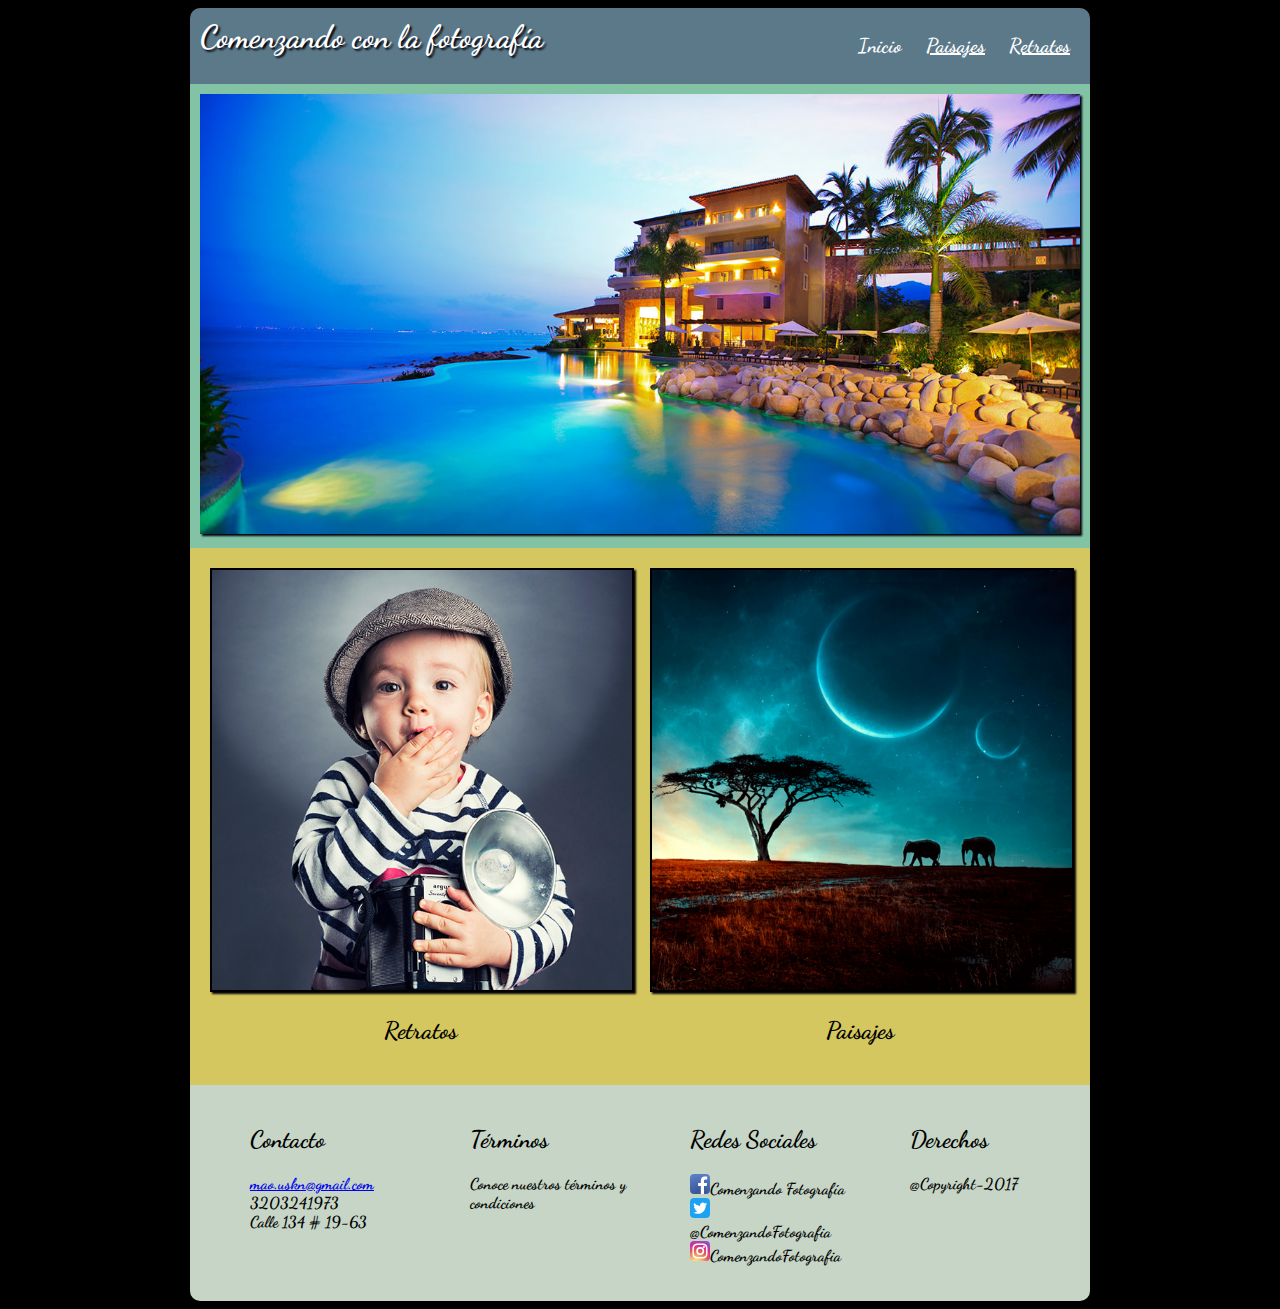
<file: CSS y Diseño Web Responsive_Mauricio_Usaquen/index.html>
<!DOCTYPE html>
<html>
 <head>
	<title>Evaluación Final Mao</title>
	<link href="https://fonts.googleapis.com/css?family=Dancing+Script" rel="stylesheet" type="text/css">
	<link rel="stylesheet" href="css/estilos.css">
	<meta charset="utf-8">	
 </head>

 <body>

    <div class="container">
    
      <div id="cabecera">   
		<h1> Comenzando con la fotografía </h1> 
  <nav>
      <ul id="menu">
        <li><a id="active" href="index.html"> <strong>Inicio</strong> </a></li>
        <li><a href="html/paisajes.html"> <strong>Paisajes</strong></a></li>
        <li><a href="html/retratos.html"> <strong>Retratos</strong></a></li>
      </ul>
  </nav>
      </div>  
  
  

    <div class="img_principal">
	  <img src="imagenes/imagen1.jpg" class="adaptativa-porcentaje">
	</div>
    
     <div class="secciones">    
	     <div id="retratos"><img src="imagenes/imagen2.jpg" id="img-retratos">    
	       <h2>Retratos</h2>
	     </div>
	
	
	     <div id="paisajes"><img src="imagenes/imagen3.jpg" id="img-paisajes">	
            <h2>Paisajes</h2>	
	     </div>	
	 </div>


    
  
    <div id="info">
       <div id="contacto">  
         <ul>
            <li><h2>Contacto</h2></li>
            <li><strong><a href="mailto:mao.uskn@gmail.com"> mao.uskn@gmail.com </a></strong></li>
            <li><strong>3203241973</strong></li>
            <li><strong>Calle 134 # 19-63</strong></li>
         </ul>
       </div>
  
       <div id="terminos">  
         <ul>
           <li><h2>Términos</h2></li>
           <li><strong>Conoce nuestros términos y condiciones</strong></li>   
         </ul>
       </div>
  
       <div id="redes">  
         <ul>
           <li><h2>Redes Sociales</h2></li>
           <li><strong> <img src="imagenes/facebook.svg" width="20">Comenzando Fotografía </strong></li>
           <li><strong> <img src="imagenes/twitter.svg" width="20">@ComenzandoFotografia </strong></li>
           <li><strong><a> <img src="imagenes/instagram.svg" width="20">ComenzandoFotografia </a></strong></li>
         </ul>
       </div>
  
       <div id="derechos">  
         <ul>
           <li><h2>Derechos</h2></li>
           <li><strong><a> @Copyright-2017</a></strong></li>     
         </ul>
       </div>  
  
      </div>
     
      
    </div>

</body>
</html>
</file>
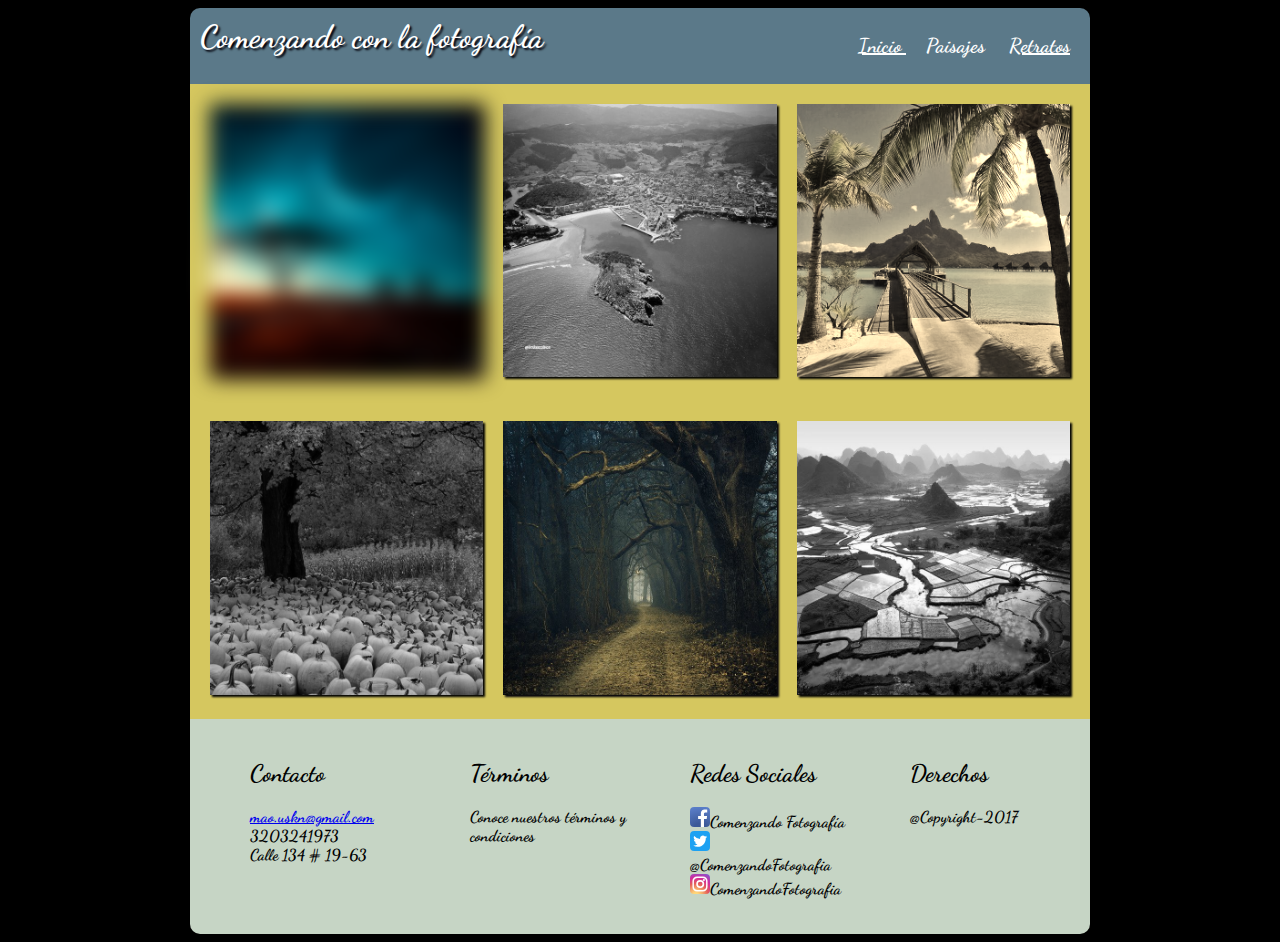
<file: CSS y Diseño Web Responsive_Mauricio_Usaquen/html/paisajes.html>
<!DOCTYPE html>
<html>
<head>
	<title>Evaluación Final Mao</title>
	<link href="https://fonts.googleapis.com/css?family=Dancing+Script" rel="stylesheet" type="text/css">
	<link rel="stylesheet" href="../css/estilos_paisajes.css">
	<meta charset="utf-8">	
</head>

<body>

   <div class="container">
      <div id="cabecera">   
		<h1> Comenzando con la fotografía </h1>		   
  <nav>
      <ul id="menu">
        <li><a href="../index.html"> <strong>Inicio</strong> </a></li>
        <li><a id="active" href="../html/paisajes.html"> <strong>Paisajes</strong></a></li>
        <li><a href="../html/retratos.html"> <strong>Retratos</strong></a></li>
      </ul>
  </nav>      
            
   </div>  
  
 
   <div class="galeria">        
      <div>
        <img id="foto1" src="../imagenes/imagen3.jpg">    
	  </div>
    
      <div >
	    <img id="foto2"  src="../imagenes/imagen4.jpg">    
      </div>
		
      <div>
	     <img id="foto3" src="../imagenes/imagen5.jpg">    
      </div>	
	
    </div>

	
    <div class="galeria">		
      <div>
	     <img id="foto4" src="../imagenes/imagen6.jpg">    
	  </div>	
	
      <div>
	    <img id="foto5"  src="../imagenes/imagen7.jpg">    
      </div>	
	
      <div>
	    <img id="foto6"  src="../imagenes/imagen8.jpg">  		    
      </div>		
	
     </div>



    <div id="info">
       <div id="contacto">  
         <ul>
            <li><h2>Contacto</h2></li>
            <li><strong><a href="mailto:mao.uskn@gmail.com"> mao.uskn@gmail.com </a></strong></li>
            <li><strong>3203241973</strong></li>
            <li><strong>Calle 134 # 19-63</strong></li>
         </ul>
       </div>
  
       <div id="terminos">  
         <ul>
           <li><h2>Términos</h2></li>
           <li><strong>Conoce nuestros términos y condiciones</strong></li>   
         </ul>
       </div>
  
       <div id="redes">  
         <ul>
           <li><h2>Redes Sociales</h2></li>
           <li><strong> <img src="../imagenes/facebook.svg" width="20">Comenzando Fotografía </strong></li>
           <li><strong> <img src="../imagenes/twitter.svg" width="20">@ComenzandoFotografia </strong></li>
           <li><strong><a> <img src="../imagenes/instagram.svg" width="20">ComenzandoFotografia </a></strong></li>
         </ul>
       </div>
  
       <div id="derechos">  
         <ul>
           <li><h2>Derechos</h2></li>
           <li><strong><a> @Copyright-2017</a></strong></li>     
         </ul>
       </div>  
  
      </div>

    </div>

</body>
</html>
</file>
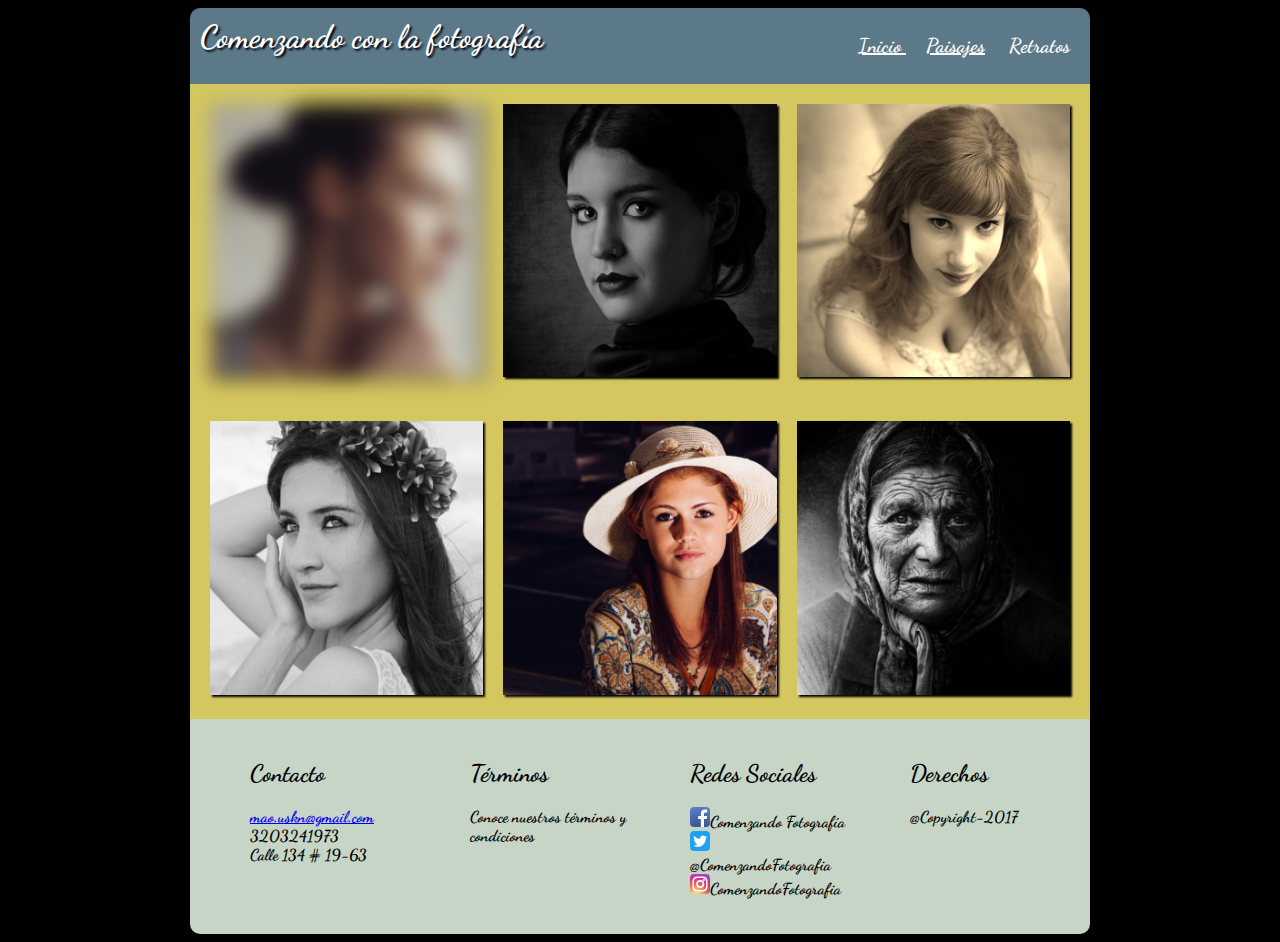
<file: CSS y Diseño Web Responsive_Mauricio_Usaquen/html/retratos.html>
<!DOCTYPE html>
<html>
<head>
	<title>Evaluación Final Mao</title>
	<link href="https://fonts.googleapis.com/css?family=Dancing+Script" rel="stylesheet" type="text/css">
	<link rel="stylesheet" href="../css/estilos_retratos.css">
	<meta charset="utf-8">	
</head>

<body>

   <div class="container">
      <div id="cabecera">   
		<h1> Comenzando con la fotografía </h1>		   
  <nav>
      <ul id="menu">
        <li><a href="../index.html"> <strong>Inicio</strong> </a></li>
        <li><a  href="../html/paisajes.html"> <strong>Paisajes</strong></a></li>
        <li><a id="active" href="../html/retratos.html"> <strong>Retratos</strong></a></li>
      </ul>
  </nav>      
            
   </div>  
  
 
   <div class="galeria">        
      <div>
        <img id="foto1" src="../imagenes/retrato1.jpg">    
	  </div>
    
      <div >
	    <img id="foto2"  src="../imagenes/retrato2.jpg">    
      </div>
		
      <div>
	     <img id="foto3" src="../imagenes/retrato3.jpg">    
      </div>	
	
    </div>

	
    <div class="galeria">		
      <div>
	     <img id="foto4" src="../imagenes/retrato4.jpg">    
	  </div>	
	
      <div>
	    <img id="foto5"  src="../imagenes/retrato5.jpg">    
      </div>	
	
      <div>
	    <img id="foto6"  src="../imagenes/retrato6.jpg">  		    
      </div>		
	
     </div>



    <div id="info">
       <div id="contacto">  
         <ul>
            <li><h2>Contacto</h2></li>
            <li><strong><a href="mailto:mao.uskn@gmail.com"> mao.uskn@gmail.com </a></strong></li>
            <li><strong>3203241973</strong></li>
            <li><strong>Calle 134 # 19-63</strong></li>
         </ul>
       </div>
  
       <div id="terminos">  
         <ul>
           <li><h2>Términos</h2></li>
           <li><strong>Conoce nuestros términos y condiciones</strong></li>   
         </ul>
       </div>
  
       <div id="redes">  
         <ul>
           <li><h2>Redes Sociales</h2></li>
           <li><strong> <img src="../imagenes/facebook.svg" width="20">Comenzando Fotografía </strong></li>
           <li><strong> <img src="../imagenes/twitter.svg" width="20">@ComenzandoFotografia </strong></li>
           <li><strong><a> <img src="../imagenes/instagram.svg" width="20">ComenzandoFotografia </a></strong></li>
         </ul>
       </div>
  
       <div id="derechos">  
         <ul>
           <li><h2>Derechos</h2></li>
           <li><strong><a> @Copyright-2017</a></strong></li>     
         </ul>
       </div>  
  
      </div>

    </div>

</body>
</html>
</file>
<file: CSS y Diseño Web Responsive_Mauricio_Usaquen/css/estilos.css>
body {
font-family: Dancing Script;
background-color: black;
color: white;
}

/* Contenedor general */
.container {
width: 900px;
margin: auto;
}


.container div {
	box-sizing: border-box;	
	padding: 10px;
}


.container {
	display: -webkit-flex;
	display: flex;
	-webkit-flex-flow: row wrap;
	flex-flow: row wrap;
}


@media (max-width: 900px) {
.container{
width: 100%;
}
}




/* Cabecera */
#cabecera {
  width: 100%;	
  background-color: #5b7989;
  border-radius: 10px 10px 0px 0px;
}


h1{
	float: left;
	text-shadow: 2px 2px 2px #02010a;
	margin: auto;
}

@media (max-width: 900px) {
h1{
width: 100%;	
	text-align: center;
}
}

/* Menu */
#menu a{
color: white;
font-size: 20px;	
}

#active{
	text-decoration: none;
}

#menu {
	float: right;			
}

nav ul li {
  display:inline;
	padding: 10px;		
}

 nav a:hover, nav a:active{
	text-decoration: none;		 
}

@media (max-width: 900px) {
#menu {
  width: 100%;
  text-align: center;
	font-size: 20px;
}
}


/* Imagenes */
.img_principal{
	background-color: #82c3a6;		 
}

img[src$='.jpg']{
  box-shadow: 2px 2px 2px #02010a;
	width: 100%;
}

#retratos{
	float: left;
	width: 50%;	
}

#paisajes{
	float: right;
	width: 50%;
}


/* Secciones */
.secciones {
  border: 0px;
    width: 100%;
	color: black;
	background-color: #d5c75f;
	text-align: center;	
	padding: 2px;	
}

#paisajes img{
  border: 2px solid black;
  width: 100%;
  box-shadow: 2px 2px 2px #02010a;
  
}

#retratos img {
  border: 2px solid black;
  width: 100%;
  box-shadow: 2px 2px 2px #02010a;  
}

.secciones #img-paisajes:hover {
	transform: translate(20px, 5px);
	border: none;
	box-shadow: 2px 2px 2px #82c3a6;
}

@media (max-width: 900px) {
#paisajes{
width: 100%;
}
}

@media (max-width: 900px) {
#retratos{
width: 100%;
}
}


/* Información  */
#info {
width: 100%;
background-color: #C6d5c5;
border-radius: 0px 0px 10px 10px;
	
}
#img-retratos:hover {
	transform: rotate(5deg);
	border: none;
	box-shadow: 2px 2px 2px #82c3a6;
}

#info ul li{
    list-style-type: none;	
	color: black;		
}

div #contacto{
  float: left;
  width: 25%;		
}

div #terminos{
  float: left;
  width: 25%;	
}

div #redes{
  float: left;
  width: 25%;	
}

div #derechos{
  float: left;
  width: 25%;	
}

@media (max-width: 900px) {
div #contacto{
width: 100%;
padding: 1px;
}
}

@media (max-width: 900px) {
div #terminos {
width: 100%;
padding: 1px;
}
}

@media (max-width: 900px) {
div #redes{
width: 100%;
padding: 1px;
}
}

@media (max-width: 900px) {
div #derechos{
width: 100%;
padding: 1px;
}
}



/* Animación */
.container{
animation-name: animacion;
animation-duration: 2s;
-webkit-animation-delay: 0s;
-moz-animation-delay: 0s;
-o-animation-delay: 0s;
animation-delay: 0s;
}

@keyframes animacion {
0% {
margin-top: 150%;
}	
60% {
margin-top:-5%;
}
100% {
margin-top: 0%;
}
}
</file>
<file: CSS y Diseño Web Responsive_Mauricio_Usaquen/css/estilos_paisajes.css>
body {
font-family: Dancing Script;
background-color: black;
color: white;
}


/* Contenedor general */
.container {
width: 900px;
margin: auto;
}

.container div {
	box-sizing: border-box;	
	padding: 10px;
}

.container {
	display: flex;	
	flex-flow: row wrap;
}

@media (max-width: 900px) {
.container{
width: 100%;
}
}


/* Cabecera */
#cabecera {
  width: 100%;	
  background-color: #5b7989;
  border-radius: 10px 10px 0px 0px;
}

h1{
	float: left;
	text-shadow: 2px 2px 2px #02010a;
	margin: auto;
}

@media (max-width: 900px) {
h1{
width: 100%;	
	text-align: center;
}
}


/* Menu */
#menu a{
color: white;
font-size: 20px;	
}

#active{
	text-decoration: none;
}

#menu {
	float: right;			
}

nav ul li {
  display:inline;
	padding: 10px;		
}

@media (max-width: 900px) {
#menu {
  width: 100%;
  text-align: center;
	font-size: 20px;
}
}

 
/* Galeria */
.galeria img{
width: 100%;
}

.galeria {
    width: 100%;	
	background-color: #d5c75f;
	text-align: center;		
}

.galeria{	
	display: flex;
}

.galeria img { 
  box-shadow: 2px 2px 2px #02010a;  
}

@media (max-width: 900px) {
.galeria{
width: 100%;
display:inline;
}
}

#foto1{
 -webkit-filter: blur(10px);
}

#foto2, #foto4, #foto6 {
	-webkit-filter: grayscale(100%);
}

#foto3{
 -webkit-filter: sepia(90%);
}



/* Información */
#info {
width: 100%;
background-color: #C6d5c5;
border-radius: 0px 0px 10px 10px;	
}

#info ul li{
    list-style-type: none;	
	color: black;		
}

div #contacto{
  float: left;
  width: 25%;		
}

div #terminos{
  float: left;
  width: 25%;	
}

div #redes{
  float: left;
  width: 25%;	
}

div #derechos{
  float: left;
  width: 25%;		
}




@media (max-width: 900px) {
div #contacto{
width: 100%;
padding: 1px;
}
}

@media (max-width: 900px) {
div #terminos {
width: 100%;
padding: 1px;
}
}


@media (max-width: 900px) {
div #redes{
width: 100%;
padding: 1px;
}
}

@media (max-width: 900px) {
div #derechos{
width: 100%;
padding: 1px;
}
}


/* Animación */

.container{
animation-name: animacion;
animation-duration: 2s;
-webkit-animation-delay: 0s;
-moz-animation-delay: 0s;
-o-animation-delay: 0s;
animation-delay: 0s;
}

@keyframes animacion {
0% {
margin-top: 150%;
}	
60% {
margin-top:-5%;
}
100% {
margin-top: 0%;
}
}
</file>
<file: CSS y Diseño Web Responsive_Mauricio_Usaquen/css/estilos_retratos.css>
body {
font-family: Dancing Script;
background-color: black;
color: white;
}


/* Contenedor general */
.container {
width: 900px;
margin: auto;
}

.container div {
	box-sizing: border-box;	
	padding: 10px;
}

.container {
	display: flex;	
	flex-flow: row wrap;
}

@media (max-width: 900px) {
.container{
width: 100%;
}
}


/* Cabecera */
#cabecera {
  width: 100%;	
  background-color: #5b7989;
  border-radius: 10px 10px 0px 0px;
}

h1{
	float: left;
	text-shadow: 2px 2px 2px #02010a;
	margin: auto;
}

@media (max-width: 900px) {
h1{
width: 100%;	
	text-align: center;
}
}


/* Menu */
#menu a{
color: white;
font-size: 20px;	
}

#active{
	text-decoration: none;
}

#menu {
	float: right;			
}

nav ul li {
  display:inline;
	padding: 10px;		
}

@media (max-width: 900px) {
#menu {
  width: 100%;
  text-align: center;
	font-size: 20px;
}
}

 
/* Galeria */
.galeria img{
width: 100%;
}

.galeria {
    width: 100%;	
	background-color: #d5c75f;
	text-align: center;		
}

.galeria{	
	display: flex;
}

.galeria img { 
  box-shadow: 2px 2px 2px #02010a;  
}

@media (max-width: 900px) {
.galeria{
width: 100%;
display:inline;
}
}

#foto1{
 -webkit-filter: blur(10px);
}

#foto2, #foto4, #foto6 {
	-webkit-filter: grayscale(100%);
}

#foto3{
 -webkit-filter: sepia(90%);
}



/* Información */
#info {
width: 100%;
background-color: #C6d5c5;
border-radius: 0px 0px 10px 10px;	
}

#info ul li{
    list-style-type: none;	
	color: black;		
}

div #contacto{
  float: left;
  width: 25%;		
}

div #terminos{
  float: left;
  width: 25%;	
}

div #redes{
  float: left;
  width: 25%;	
}

div #derechos{
  float: left;
  width: 25%;		
}




@media (max-width: 900px) {
div #contacto{
width: 100%;
padding: 1px;
}
}

@media (max-width: 900px) {
div #terminos {
width: 100%;
padding: 1px;
}
}


@media (max-width: 900px) {
div #redes{
width: 100%;
padding: 1px;
}
}

@media (max-width: 900px) {
div #derechos{
width: 100%;
padding: 1px;
}
}

@keyframes animacion {
0% {
margin-top: 150%;
}	
60% {
margin-top:-5%;
}
100% {
margin-top: 0%;
}
}
@keyframes animacion {
0% {
margin-top: 150%;
}	
60% {
margin-top:-5%;
}
100% {
margin-top: 0%;
}
}
@keyframes animacion {
0% {
margin-top: 150%;
}	
60% {
margin-top:-5%;
}
100% {
margin-top: 0%;
}
}@keyframes animacion {
0% {
margin-top: 150%;
}	
60% {
margin-top:-5%;
}
100% {
margin-top: 0%;
}
}@keyframes animacion {
0% {
margin-top: 150%;
}	
60% {
margin-top:-5%;
}
100% {
margin-top: 0%;
}
}@keyframes animacion {
0% {
margin-top: 150%;
}	
60% {
margin-top:-5%;
}
100% {
margin-top: 0%;
}
}body {
font-family: Dancing Script;
background-color: black;
color: white;
}


/* Contenedor general */
.container {
width: 900px;
margin: auto;
}

.container div {
	box-sizing: border-box;	
	padding: 10px;
}

@media (max-width: 900px) {
.container{
width: 100%;
}
}

.container {
	display: flex;	
	flex-flow: row wrap;
}


/* Cabecera */
#cabecera {
  width: 100%;	
  background-color: #5b7989;
  border-radius: 10px 10px 0px 0px;
}

h1{
	float: left;
	text-shadow: 2px 2px 2px #02010a;
	margin: auto;
}

@media (max-width: 900px) {
h1{
width: 100%;	
	text-align: center;
}
}


/* Menu */
#menu a{
color: white;
font-size: 20px;	
}

#active{
	text-decoration: none;
}

#menu {
	float: right;			
}

nav ul li {
  display:inline;
	padding: 10px;		
}

@media (max-width: 900px) {
#menu {
  width: 100%;
  text-align: center;
	font-size: 20px;
}
}


/* Galeria */
.galeria img{
width: 100%;
}

.galeria {
    width: 100%;	
	background-color: #d5c75f;
	text-align: center;		
}

.galeria{	
	display: flex;
}

.galeria img { 
  box-shadow: 2px 2px 2px #02010a;  
}

@media (max-width: 900px) {
.galeria{
width: 100%;
display:inline;
}
}
#foto1{
 -webkit-filter: blur(10px);
}

#foto2, #foto4, #foto6 {
	-webkit-filter: grayscale(100%);
}

#foto3{
 -webkit-filter: sepia(90%);
}


/* Información */
.info {
width: 100%;
background-color: #C6d5c5;
border-radius: 0px 0px 10px 10px;	
}

.info ul li{
    list-style-type: none;	
	color: black;		
}

div #contacto{
  float: left;
  width: 25%;		
}

div #terminos{
  float: left;
  width: 25%;	
}

div #redes{
  float: left;
  width: 25%;	
}

div #derechos{
  float: left;
  width: 25%;		
}














@media (max-width: 900px) {
div #contacto{
width: 100%;
padding: 1px;

}
}

@media (max-width: 900px) {
div #terminos {
width: 100%;
padding: 1px;

}
}


@media (max-width: 900px) {
div #redes{
width: 100%;
padding: 1px;

}
}

@media (max-width: 900px) {
div #derechos{
width: 100%;
padding: 1px;

}
}



/* Animación */
.container{
animation-name: animacion;
animation-duration: 2s;
-webkit-animation-delay: 0s;
-moz-animation-delay: 0s;
-o-animation-delay: 0s;
animation-delay: 0s;
}

@keyframes animacion {
0% {
margin-top: 150%;
}	
60% {
margin-top:-5%;
}
100% {
margin-top: 0%;
}
}
</file>
